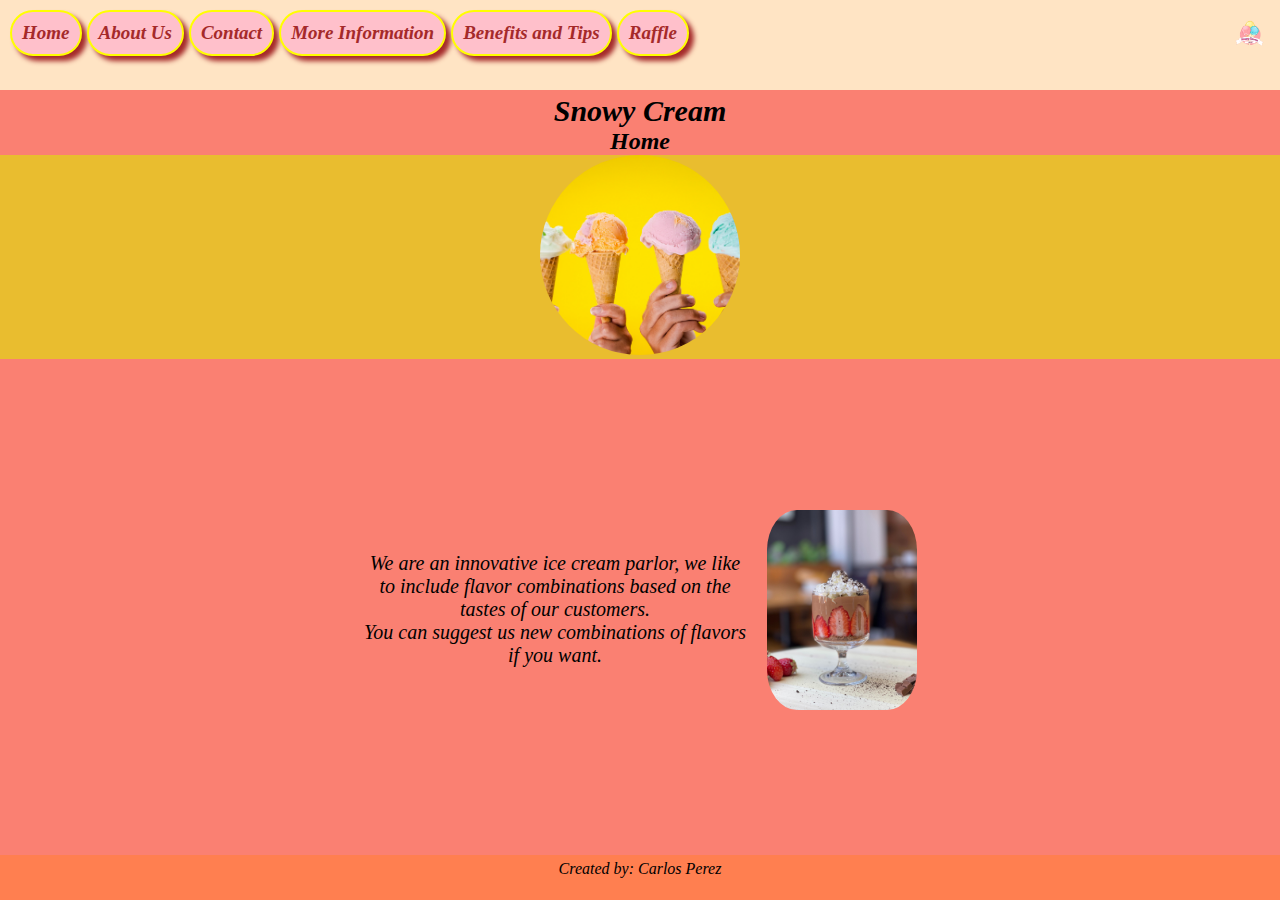
<file: index.html>
<!DOCTYPE html>
<html lang="en">

<head>
    <meta charset="UTF-8">
    <meta name="viewport" content="width=device-width, initial-scale=1.0">
    <title>Home</title>
    <link rel="stylesheet" href="./assets/style.css">
    <link rel="shortcut icon" href="./assets/img/IceCream1/icon.png" type="image/x-icon">
</head>

<body>
    <div class="masteri">
        <header>
            <div class="logocontain">
                <nav class="barnav">
                    <a href="./index.html">Home</a>
                    <a href="./aboutUs.html">About Us</a>
                    <a href="./contact.html"> Contact </a>
                    <a href="./information.html">More Information</a>
                    <a href="./benefitsTips.html">Benefits and Tips</a>
                    <a href="./raffle.html">Raffle</a>
                </nav>
                <img class="logo" src="./assets/img/IceCream1/logo.png" alt="logo">
            </div>

        </header>


        <main>
            <h1>Snowy Cream</h1>
            <h2>Home</h2>
            <div class="containerimg">
                <img class="banner" src="./assets/img/IceCream1/icecream.jpg" alt="banner">
            </div>
            <article class="containerdos">
                <div class="secondcontainer">

                    <p class="texto2">We are an innovative ice cream parlor, we like to include flavor combinations
                        based on the
                        tastes of our customers.<br> You can suggest us new combinations of flavors if you want.</p>
                    <img class="imagen1" src="./assets/img/IceCream1/strawberry.jpg" alt="copa de helado">

                </div>
            </article>

        </main>

        <footer>
            <div>
                <p>Created by: Carlos Perez</p>
            </div>

        </footer>
    </div>



</body>

</html>
</file>
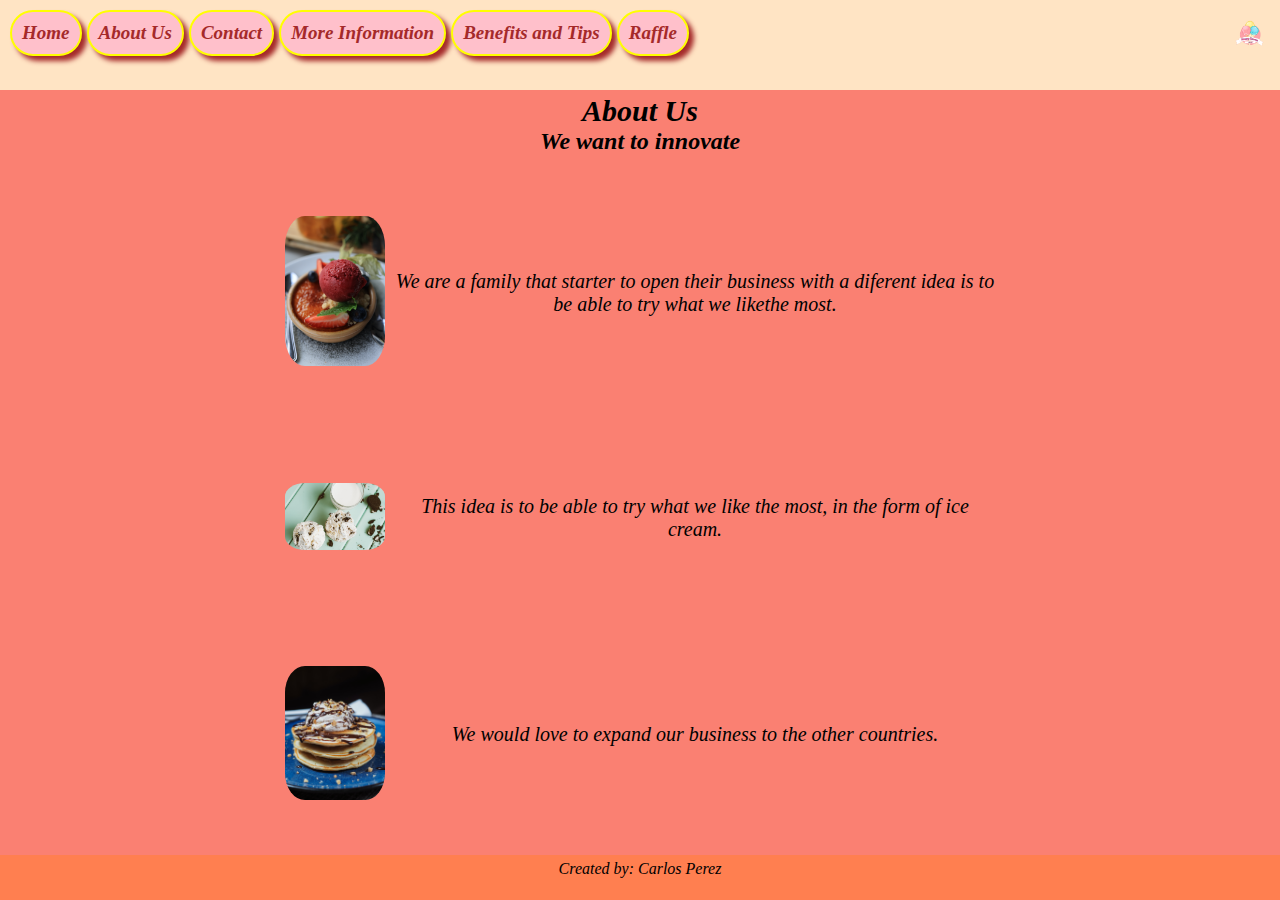
<file: aboutUs.html>
<!DOCTYPE html>
<html lang="en">

<head>
    <meta charset="UTF-8">
    <meta name="viewport" content="width=device-width, initial-scale=1.0">
    <title>About Us</title>
    <link rel="stylesheet" href="./assets/style.css">
    <link rel="shortcut icon" href="./assets/img/IceCream1/icon.png" type="image/x-icon">
</head>

<body>
    <div class="masteri">
        <header>
            <div class="logocontain">
                <nav class="barnav">
                    <a href="./index.html">Home</a>
                    <a href="./aboutUs.html">About Us</a>
                    <a href="./contact.html"> Contact </a>
                    <a href="./information.html">More Information</a>
                    <a href="./benefitsTips.html">Benefits and Tips</a>
                    <a href="./raffle.html">Raffle</a>
                </nav>
                <img class="logo" src="./assets/img/IceCream1/logo.png" alt="logo">
            </div>

        </header>


        <main>
            <h1>About Us</h1>
            <h2>We want to innovate</h2>

            <div class="father">
                <div>
                    <img class="multiimagen" src="./assets/img/IceCream1/redcream.jpg" alt="trata con helado">
                </div>
                <div>
                    <p class="textoimagen">We are a family that starter to open their business with a diferent idea is
                        to be able to try what we likethe most.
                    </p>
                </div>

            </div>

            <div class="father">
                <div>
                    <img class="multiimagen mid" src="./assets/img/IceCream1/two-icecream.jpg" alt="tarta con helado">
                </div>
                <div>
                    <p class="textoimagen">This idea is to be able to try what we like the most,
                        in the form of ice cream.
                    </p>
                </div>

            </div>

            <div class="father">
                <div>
                    <img class="multiimagen" src="./assets/img/IceCream1/pancakes-ice.jpg" alt="panqueques con helado">
                </div>
                <div>
                    <p class="textoimagen">We would love to expand our business to the other countries.
                    </p>
                </div>

            </div>


        </main>

        <footer>
            <div>
                <p>Created by: Carlos Perez</p>
            </div>
        </footer>
    </div>




</body>

</html>
</file>
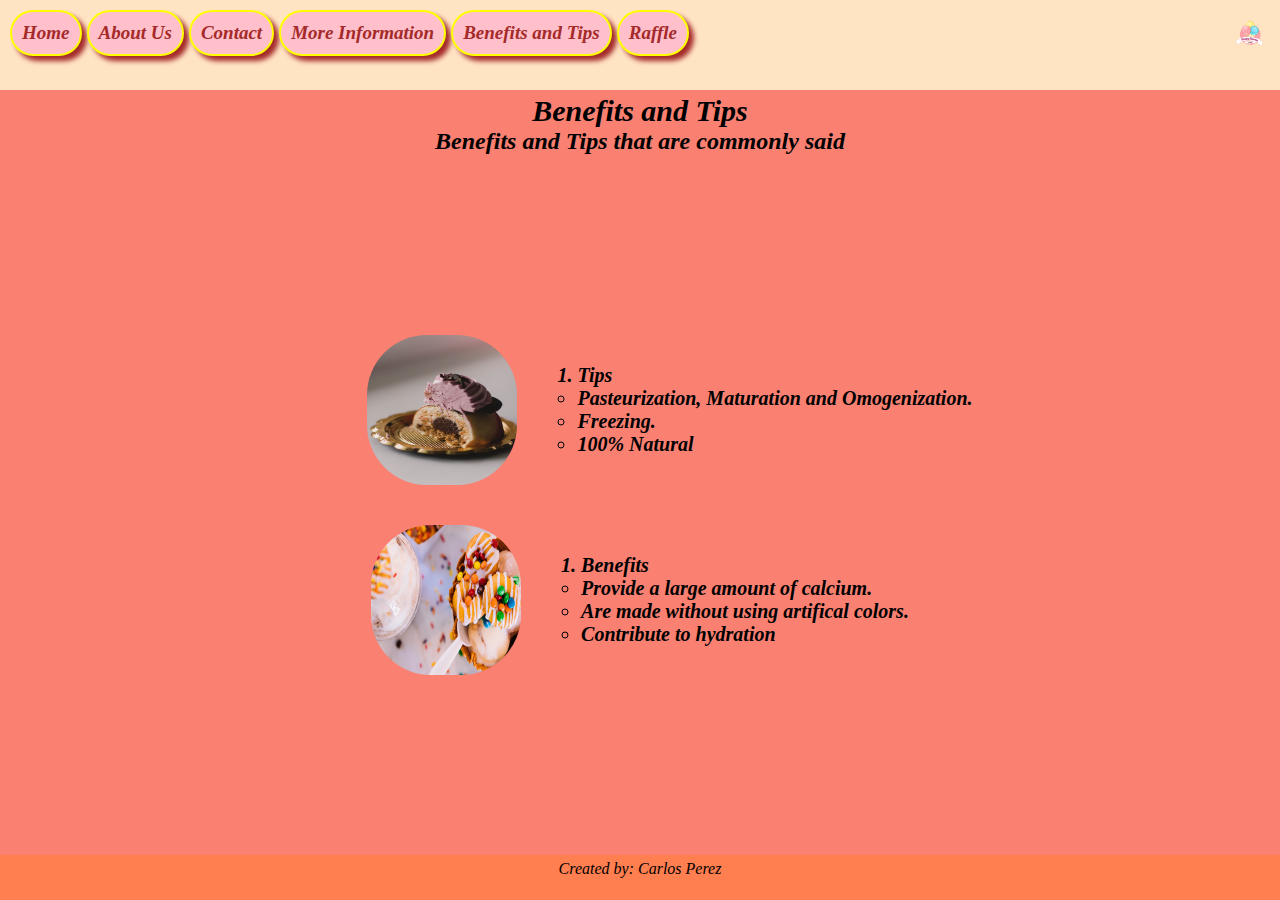
<file: benefitsTips.html>
<!DOCTYPE html>
<html lang="en">

<head>
    <meta charset="UTF-8">
    <meta name="viewport" content="width=device-width, initial-scale=1.0">
    <title>Benefits And Tips</title>
    <link rel="stylesheet" href="./assets/style.css">
    <link rel="shortcut icon" href="./assets/img/IceCream1/icon.png" type="image/x-icon">
</head>

<body>
    <div class="masteri">
        <header>
            <div class="logocontain">
                <nav class="barnav">
                    <a href="./index.html">Home</a>
                    <a href="./aboutUs.html">About Us</a>
                    <a href="./contact.html"> Contact </a>
                    <a href="./information.html">More Information</a>
                    <a href="./benefitsTips.html">Benefits and Tips</a>
                    <a href="./raffle.html">Raffle</a>
                </nav>
                <img class="logo" src="./assets/img/IceCream1/logo.png" alt="logo">
            </div>

        </header>


        <main>
            <h1>Benefits and Tips</h1>
            <h2>Benefits and Tips that are commonly said</h2>

            <div class="mastercont">

                <div class="containerlist uno">
                    <img class="imglist" src="./assets/img/Sprint2/candy-icecream.jpg" alt=" helado imagen 1">
                    <ol class="listtext1">
                        <li>
                            <ul class="space">Tips
                                <li>Pasteurization, Maturation and Omogenization.</li>
                                <li>Freezing.</li>
                                <li>100% Natural</li>
                            </ul>
                        </li>
                    </ol>


                </div>

                <div class="containerlist">
                    <img class="imglist" src="./assets/img/Sprint2/cream-ice.jpg" alt="helado imagen 2">
                    <ol class="listtext1">
                        <li>
                            <ul class="space">Benefits
                                <li>Provide a large amount of calcium.</li>
                                <li>Are made without using artifical colors.</li>
                                <li>Contribute to hydration</li>
                            </ul>
                        </li>
                    </ol>

                </div>
            </div>


        </main>

        <footer>
            <div>
                <p>Created by: Carlos Perez</p>
            </div>
        </footer>
    </div>
</body>

</html>
</file>
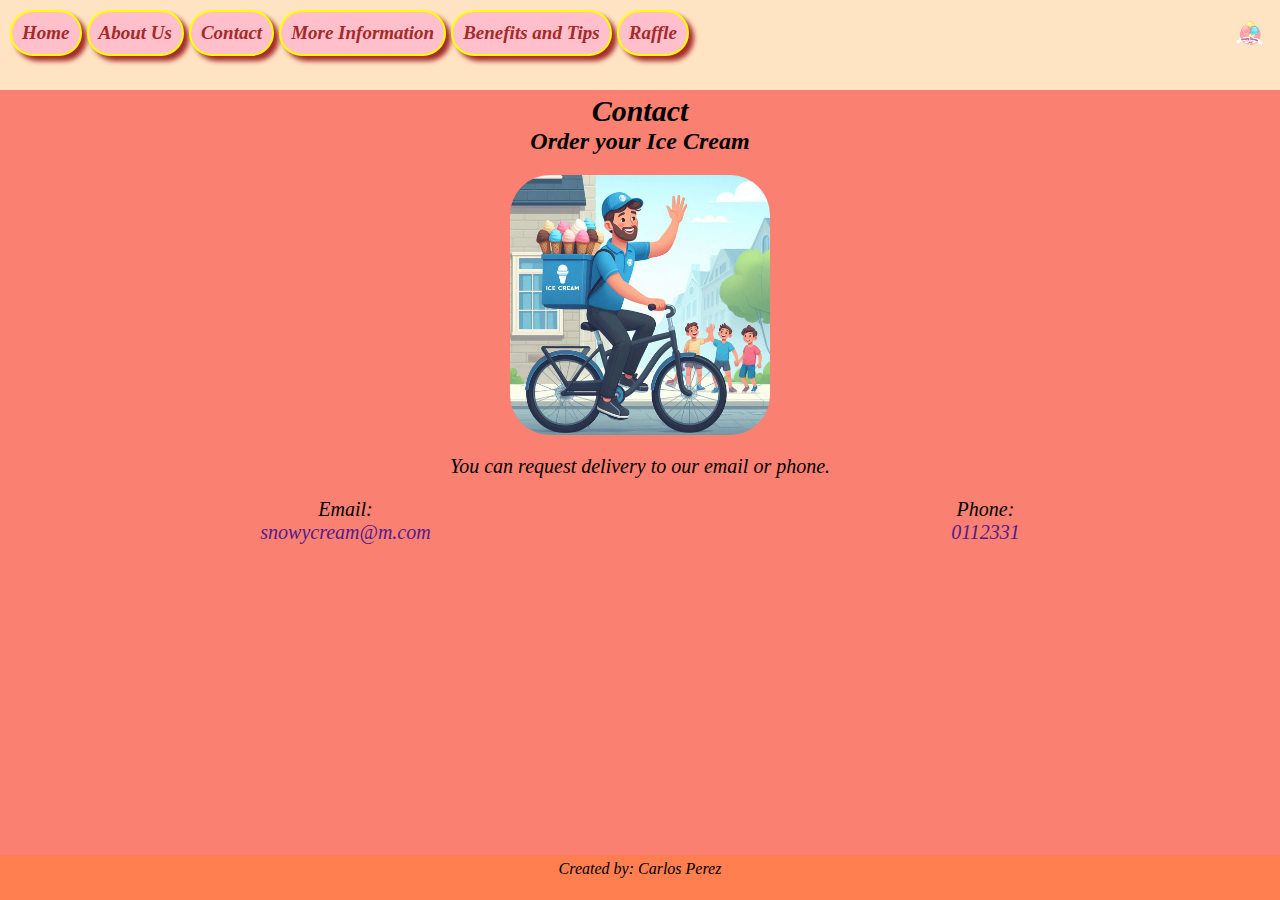
<file: contact.html>
<!DOCTYPE html>
<html lang="en">

<head>
    <meta charset="UTF-8">
    <meta name="viewport" content="width=device-width, initial-scale=1.0">
    <title>Contact</title>
    <link rel="stylesheet" href="./assets/style.css">
    <link rel="shortcut icon" href="./assets/img/IceCream1/icon.png" type="image/x-icon">
</head>

<body>
    <div class="masteri">
        <header>
            <div class="logocontain">
                <nav class="barnav">
                    <a href="./index.html">Home</a>
                    <a href="./aboutUs.html">About Us</a>
                    <a href="./contact.html"> Contact </a>
                    <a href="./information.html">More Information</a>
                    <a href="./benefitsTips.html">Benefits and Tips</a>
                    <a href="./raffle.html">Raffle</a>
                </nav>
                <img class="logo" src="./assets/img/IceCream1/logo.png" alt="logo">
            </div>

        </header>


        <main>
            <h1>Contact</h1>
            <h2>Order your Ice Cream</h2>
            <div class="imgcc">
                <img class="imgcontact" src="./assets/img/IceCream1/IAGenerada.jpeg" alt="Imagen de entregas">
            </div>

            <div>
                <p class="pcontact">You can request delivery to our email or phone.
                </p>
            </div>

            <div class="datacontainer">
                <div>
                    <p class="datos">Email:</p>
                    <a class="datos" href="">snowycream@m.com</a>
                </div>
                <div>
                    <p class="datos">Phone:</p>
                    <a class="datos" href="">0112331</a>
                </div>
            </div>

        </main>

        <footer>
            <div>
                <p>Created by: Carlos Perez</p>
            </div>
        </footer>
    </div>


</body>

</html>
</file>
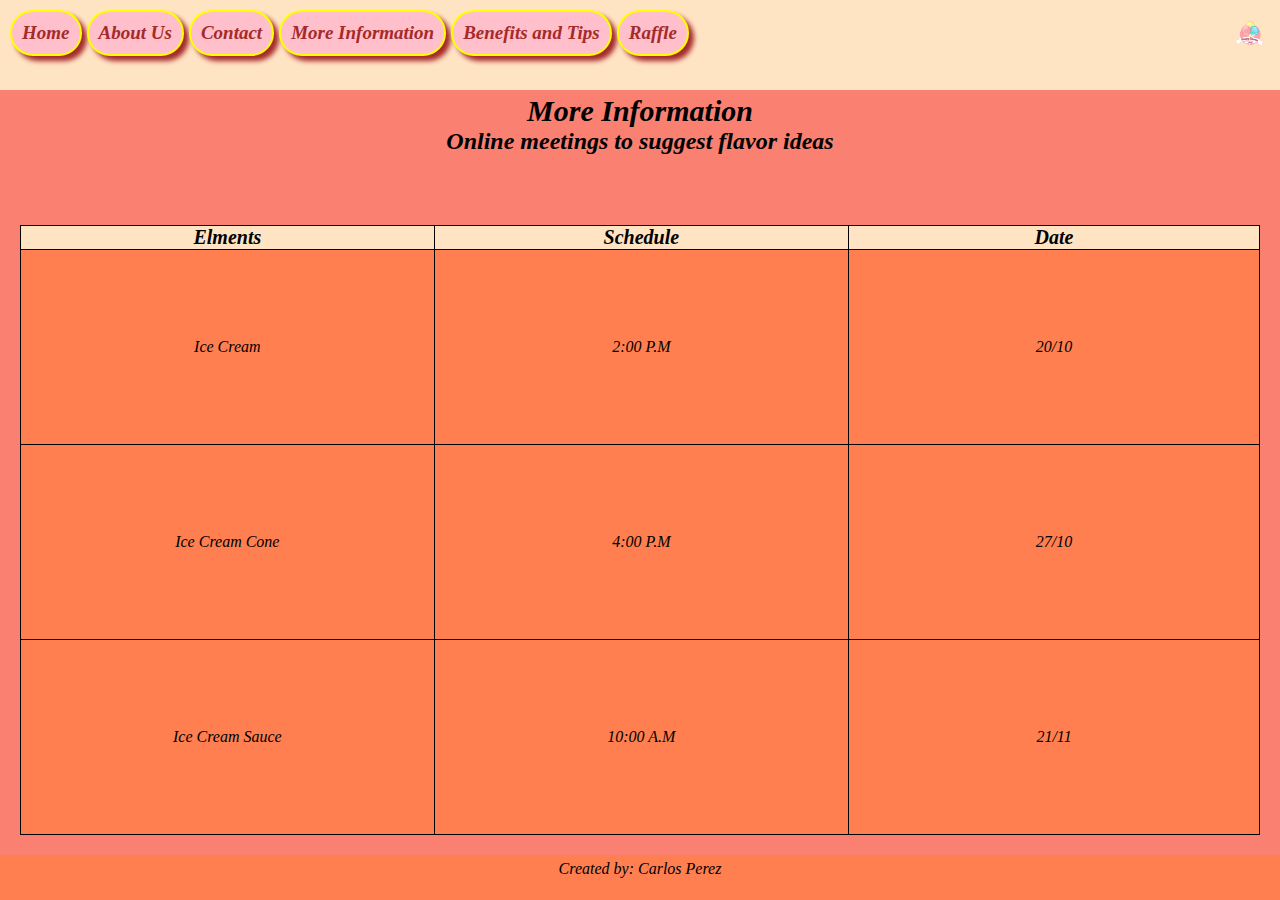
<file: information.html>
<!DOCTYPE html>
<html lang="en">

<head>
    <meta charset="UTF-8">
    <meta name="viewport" content="width=device-width, initial-scale=1.0">
    <title>More Information</title>
    <link rel="stylesheet" href="./assets/style.css">
    <link rel="shortcut icon" href="./assets/img/IceCream1/icon.png" type="image/x-icon">
</head>

<body>
    <div class="masteri">
        <header>
            <div class="logocontain">
                <nav class="barnav">
                    <a href="./index.html">Home</a>
                    <a href="./aboutUs.html">About Us</a>
                    <a href="./contact.html"> Contact </a>
                    <a href="./information.html">More Information</a>
                    <a href="./benefitsTips.html">Benefits and Tips</a>
                    <a href="./raffle.html">Raffle</a>
                </nav>
                <img class="logo" src="./assets/img/IceCream1/logo.png" alt="logo">
            </div>

        </header>

        <main>

            <h1>More Information</h1>
            <h2>Online meetings to suggest flavor ideas</h2>

            <div class="layout">
                <table class="tabla">

                    <thead>
                        <tr class="filas">
                            <th class="celdap">Elments</th>
                            <th class="celdap">Schedule</th>
                            <th class="celdap">Date</th>
                        </tr>
                    </thead>
                    <tbody>

                        <tr class="filas">
                            <td class="celdas">Ice Cream</td>
                            <td class="celdas">2:00 P.M</td>
                            <td class="celdas">20/10</td>
                        </tr>
                        <tr class="filas">
                            <td class="celdas">Ice Cream Cone</td>
                            <td class="celdas">4:00 P.M</td>
                            <td class="celdas">27/10</td>
                        </tr>
                        <tr class="filas">
                            <td class="celdas">Ice Cream Sauce</td>
                            <td class="celdas">10:00 A.M</td>
                            <td class="celdas">21/11</td>
                        </tr>
                    </tbody>
                </table>
            </div>

        </main>

        <footer>
            <div>
                <p>Created by: Carlos Perez</p>
            </div>

        </footer>
    </div>
</body>

</html>
</file>
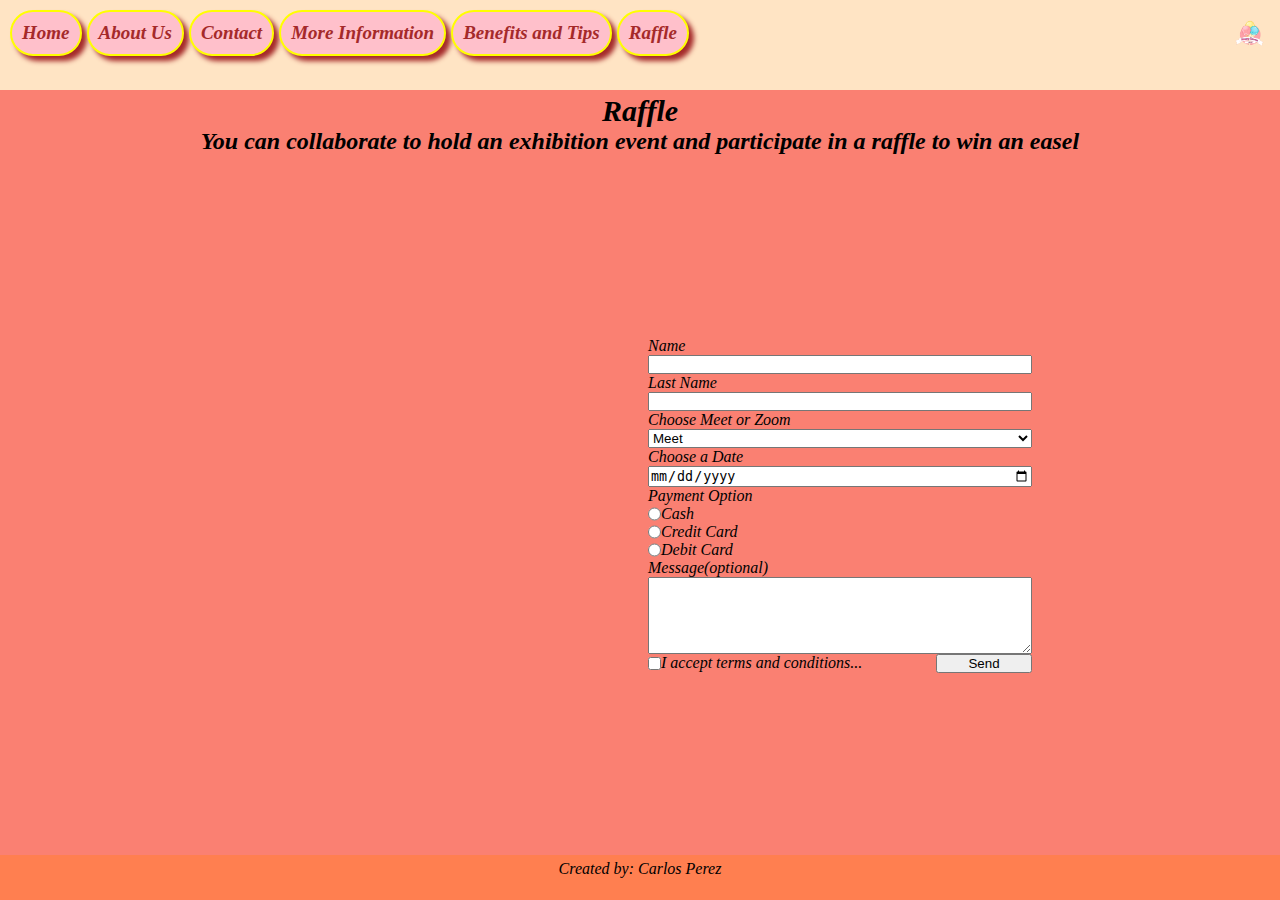
<file: raffle.html>
<!DOCTYPE html>
<html lang="en">

<head>
    <meta charset="UTF-8">
    <meta name="viewport" content="width=device-width, initial-scale=1.0">
    <title>Raffle</title>
    <link rel="stylesheet" href="./assets/style.css">
    <link rel="shortcut icon" href="./assets/img/IceCream1/icon.png" type="image/x-icon">

</head>

<body>
    <div class="masteri">

        <header>
            <div class="logocontain">
                <nav class="barnav">
                    <a href="./index.html">Home</a>
                    <a href="./aboutUs.html">About Us</a>
                    <a href="./contact.html"> Contact </a>
                    <a href="./information.html">More Information</a>
                    <a href="./benefitsTips.html">Benefits and Tips</a>
                    <a href="./raffle.html">Raffle</a>
                </nav>
                <img class="logo" src="./assets/img/IceCream1/logo.png" alt="logo">
            </div>

        </header>
        <main>
            <h1>Raffle</h1>
            <h2>You can collaborate to hold an exhibition event and participate in a raffle to win an easel</h2>

            <div class="masterraffle">

                <div>
                    <iframe class="map"
                        src="https://www.google.com/maps/embed?pb=!1m18!1m12!1m3!1d22251.737012370893!2d-118.27775431582263!3d33.99919870572008!2m3!1f0!2f0!3f0!3m2!1i1024!2i768!4f13.1!3m3!1m2!1s0x80c2c843a84e9b51%3A0x31bdc7cc339f51da!2sSouth%20Park%20Recreation%20Center!5e0!3m2!1ses-419!2smx!4v1718304185895!5m2!1ses-419!2smx"
                        width="300" height="300" style="border:0;" allowfullscreen="" loading="lazy"
                        referrerpolicy="no-referrer-when-downgrade"></iframe>
                </div>
                <div>
                    <form class="formulario" action="/show_data.html" method="get">

                        <label for="name">
                            Name
                            <input class="textlabel" type="text" name="Nombre" id="name">
                        </label>
                        <label class="texto" for="lname">
                            Last Name
                            <input class="textlabel" type="text" name="Apellido" id="lname">
                        </label>
                        <label for="moz">
                            Choose Meet or Zoom
                            <select class="textlabel" name="Seleccion" id="moz">
                                <option value="Meet">Meet</option>
                                <option value="Zoom">Zoom</option>
                            </select>
                        </label>
                        <label for="Fecha">
                            Choose a Date
                            <input class="textlabel" type="date" name="Fecha" id="date">
                        </label>


                        <label for="">Payment Option</label>
                        <label class="radios" for="cash">
                            Cash
                            <input type="radio" name="Pago" id="cash" value="Cash">
                        </label>
                        <label class="radios" for="cc">
                            Credit Card
                            <input type="radio" name="Pago" id="cc" value="Credit Card">
                        </label>
                        <label class="radios" for="dc">
                            Debit Card
                            <input type="radio" name="Pago" id="dc" value="Debit Card">
                        </label>

                        <label class="msjbox" for="msj">
                            Message(optional)
                            <textarea name="Mensaje" id="msj" cols="30" rows="5"></textarea>
                        </label>
                        <div class="tyc">
                            <label class="check" for="confirm">
                                <input type="checkbox" name="TyC" id="confirm">
                                I accept terms and conditions...
                            </label>
                            <button class="boton">Send</button>
                        </div>

                    </form>
                </div>


            </div>


        </main>

        <footer>
            <div>
                <p>Created by: Carlos Perez</p>
            </div>

        </footer>
    </div>

</body>

</html>
</file>
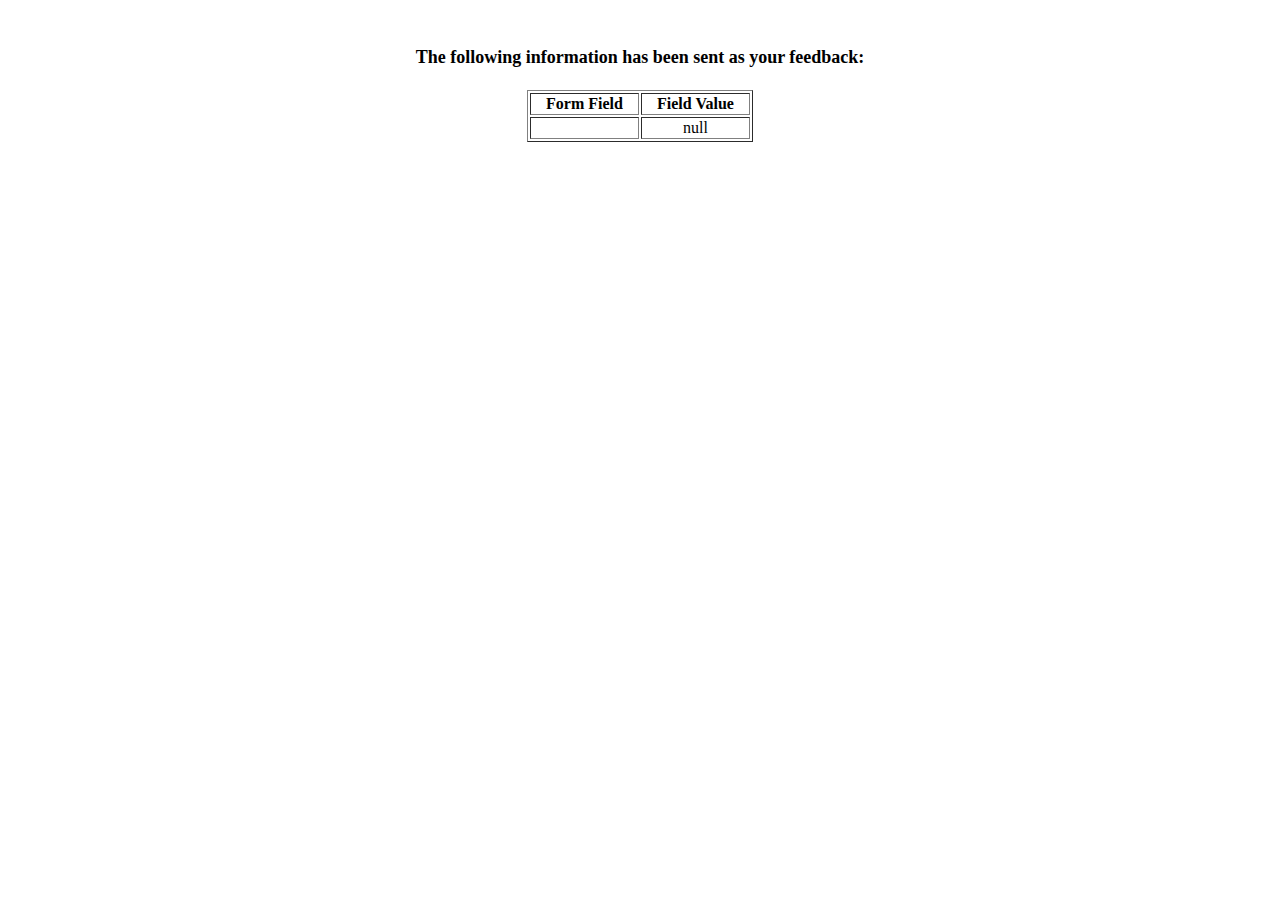
<file: show_data.html>
<html>
<head>
<title>Feedback Sent</title>
</head>
<body>
<p align=center>&nbsp;</p>
<h1 align=center><font size="+1">The following information has been sent as your
  feedback:</font></h1>

<table border="1" align=center width="226">
  <tr>
    <th align="center">Form Field</th>
    <th align="center">Field Value</th>
  </tr>

<script language="javascript">
var args = location.search.substr(1).split('&');
for (var i = 0; i < args.length; ++i) {
  var parts = args[i].split('=');
  if (parts != null) {
    var field = parts[0];
    var value = parts[1];
    if (value == null) {
      value = "null"
    }
    else {
      value = '"' + unescape(value.replace(/\+/g, ' ')) + '"';
    }

    document.writeln('<tr><td align="center">' + field + '</td>');
    document.writeln('<td align="center">' + value + '</td></tr>');
  }
}
</script>

<noscript>
<tr><td>
<p>You need to turn on Javascript in your browser.</p>

<p>In Microsoft Internet Explorer 4 or greater:</p>
<ul>
<li>From the "Tools" menu (in IE 4, it's the "View" menu), select "Internet Options".</li>
<li>Click on the "Security" tab.</li>
<li>Click on the "Custom Level" button. (In IE 4, select "Custom"
and then click on "Settings...".)</li>
<li>Under "Active scripting" make sure "Enable" is selected.</li>
</ul>

<p>In Netscape version 4 or greater:</p>
<ul>
<li>From the <b>Edit</b> menu, select <b>Preferences</b>.</li>
<li>In the <b>Category</b> list on the left, click on the word "Advanced".</li>
<li>In the panel on the right, make sure "Enable JavaScript" is checked.</li>
<li>Click the <b>OK</b> button.</li>
</ul>

</td></tr>
</noscript>

</table>
</body>
</html>
</file>
<file: assets/style.css>
html{
    font-style: oblique;
}
*{
    margin: 0;
    padding: 0;
    box-sizing: border-box;
}

.masteri{
    display: flex;
    flex-direction: column;
    min-height: 100vh;
}

/*Aca termina Header*/


header{
    min-height: 10vh;
    background-color: bisque;
    padding: 10px;
}
.logocontain{
    display: flex;
    flex-direction: column;
    align-items: center;
}
.barnav{
    display: flex;
    flex-direction: column;
    width: 100%;
    gap: 5px;
}

.barnav a{
    text-decoration: none;
    color: brown;
    background-color:pink;
    cursor: pointer;
    font-size: 19px;
    border: 2px solid yellow;
    border-radius: 40px;
    box-shadow: 5px 5px 5px 0px ;
    text-align: center;
    font-weight: bolder;
    padding: 10px;
    
}

.logo{
    width: 40px;
    object-fit: cover;
}
/*Aca termina Header*/

main{
    flex-grow: 1;
    background-color: salmon;
}
h1{
    padding-top: 4px;
    text-align: center;
    font-size: 30px;
    width: 100%;
}
h2{
    text-align: center;
    width: 100%;
}

.containerimg{
    text-align: center;
    border: solid (223, 223, 9, 0.64) ;
    background-color: rgba(223, 223, 9, 0.64);
}

.banner{
    width: 200px;
    height: 200px;
    object-fit: cover;
    text-align: center;
    border-radius: 50%;
    
}

.containerdos{
    width: 100%;
    display: flex;
}

.secondcontainer{
    
    display: flex;
    flex-direction: column-reverse ;
    font-size: 20px;
    align-items: center;
    justify-content: center;
    gap: 20px;
    padding-top: 10px;
 }

.texto2{
    align-self: center;
    text-align: center;
    width: 80%;
}

.imagen1{
    object-fit: contain;
    width: 150px;
    border-radius: 20%;
    
}

/*Aca termina Main de Inicio*/
.father{
    padding-top: 10px;
    display: flex;
    align-items: center;
    justify-content: center;
    flex-direction: column;
    gap: 10px;

}

.multiimagen{
    width: 100px;
    border-radius: 20%;
    object-fit: contain;
}
.mid{
    width: 150px;
}

.textoimagen{
    text-align: center;
    vertical-align: text-bottom;
    padding: 0px;
    font-size: 20px;
 

}

/*Aca termina Main de AboutUS*/

.imgcc{
    display: flex;
    align-items: center;
    justify-content: center;
}

.imgcontact{
    object-fit: contain;
    width: 300px;
    height: 300px;
    padding: 20px;
    border-radius: 20%;

}

.pcontact{
    font-size: 20px;
    font-style: oblique;
    text-align: center;
    
}

.datacontainer{
    display: flex;
    justify-content: center;
    flex-direction: column;
    gap: 10px;

}
.datos{  
    display: flex;
    align-items: center;
    justify-content: center;
    font-size: 20px;
    text-decoration: none;

}

/*Aca termina Main de Contact*/

main{
    display: flex;
    flex-direction: column;
    
}

.layout{
    margin-top: 50px;
    width: 100%;
    display: flex;
    justify-content: center;
    flex-grow: 1;
    padding: 20px;
}

.tabla, .filas, .celdap, .celdas{
    border: 1px solid black;
    text-align: center;
    border-collapse: collapse;
}

.celdap, .celdas{
    width: 50vh ;
}

.celdap{
    background-color: bisque ;
    font-size: 20px;
    font-weight: bold;
    
}

.celdas{
    background-color: coral;
}

/*Aca termina Main de Information*/

.mastercont{
    display: flex;
    flex-direction: column;
    justify-content: center;
    align-items: center;
    }

.containerlist{
    display: flex;
    flex-direction: column;
    align-items: center;
    justify-content: center;
    padding: 20px;
    gap: 10px;

}

.imglist{
    width: 220px;
    height: 220px;
    border-radius: 40%;
    
}

.listtext1{ 
    font-size: 20px;
    font-weight: bold;
    align-items: center;
    padding-left: 50px;
}


/*Aca termina Main de Benefitsandtips*/



.masterraffle{
    display: flex;
    flex-direction: column-reverse;
    align-items: center;
    justify-content: center;
    min-height: 70vh;
    gap: 100px;

}

.formulario{
    padding-top: 20px;
    display: flex;
    flex-direction: column;
    width: 50vw;
}

.textlabel{
    width: 100%;
}

.radios{
    display: flex;
    flex-direction: row-reverse;
    justify-content: left;
   
}

.msjbox{
    display: flex;
    flex-direction: column;
}
.check{
    display: flex;
  }

 .boton{
    width: 25%;
 } 
 .map{
    padding-bottom: 20px;
 }
 .tyc{
    display: flex;
    justify-content: space-between;
}

/*Aca termina El Main de Raffle*/


footer{
    min-height: 10vh;
    padding-top: 15px;
    background-color: coral;
    text-align: center;
    justify-content: center;
}

/*Aca termina El foot*/

/*Aca comienzan los querys*/

@media screen and (min-width: 1024px) {
.logocontain{
    flex-direction: row;
}
.barnav{
    flex-direction: row;
}
/* termina query de nav*/

main{
    display: flex;
    flex-direction: column;
}
.containerdos{
    flex-grow: 1;
}
.secondcontainer{
    flex-direction: row ;
    padding-top: 5px;
    width: 100%;
 }
.texto2{
    width: 30%;
}  
/* termina query de inicio*/
main{
    display: flex;
    flex-direction: column; 
}
.father{
    flex-direction: row;
    flex-grow: 1;
}
.multiimagen{
    width: 100px;
}
.textoimagen{
    width: 600px;
}
/* termina query de about*/

.datacontainer{
    padding-top: 20px;
    flex-direction: row;
    justify-content: space-around;
    gap: 0px;
}
/* termina query de contact*/

/* no hay query de information*/
.mastercont{
    flex-grow: 1;
}

.containerlist{
    flex-direction: row;
}

.uno{
    padding-left: 80px;
}

.imglist{
    width: 150px;
    height: 150px;    
}

/* termina query de benefits*/

.masterraffle{
    flex-direction: row;
    flex-grow: 1;
    gap: 100px;

}

.formulario{
    padding-top: 0px;
    width: 30vw;
}

/* termina query de raffle*/

footer{
    min-height: 5vh;
    padding-top: 5px;
    background-color: coral;
    text-align: center;
    justify-content: center;
}


}
</file>
